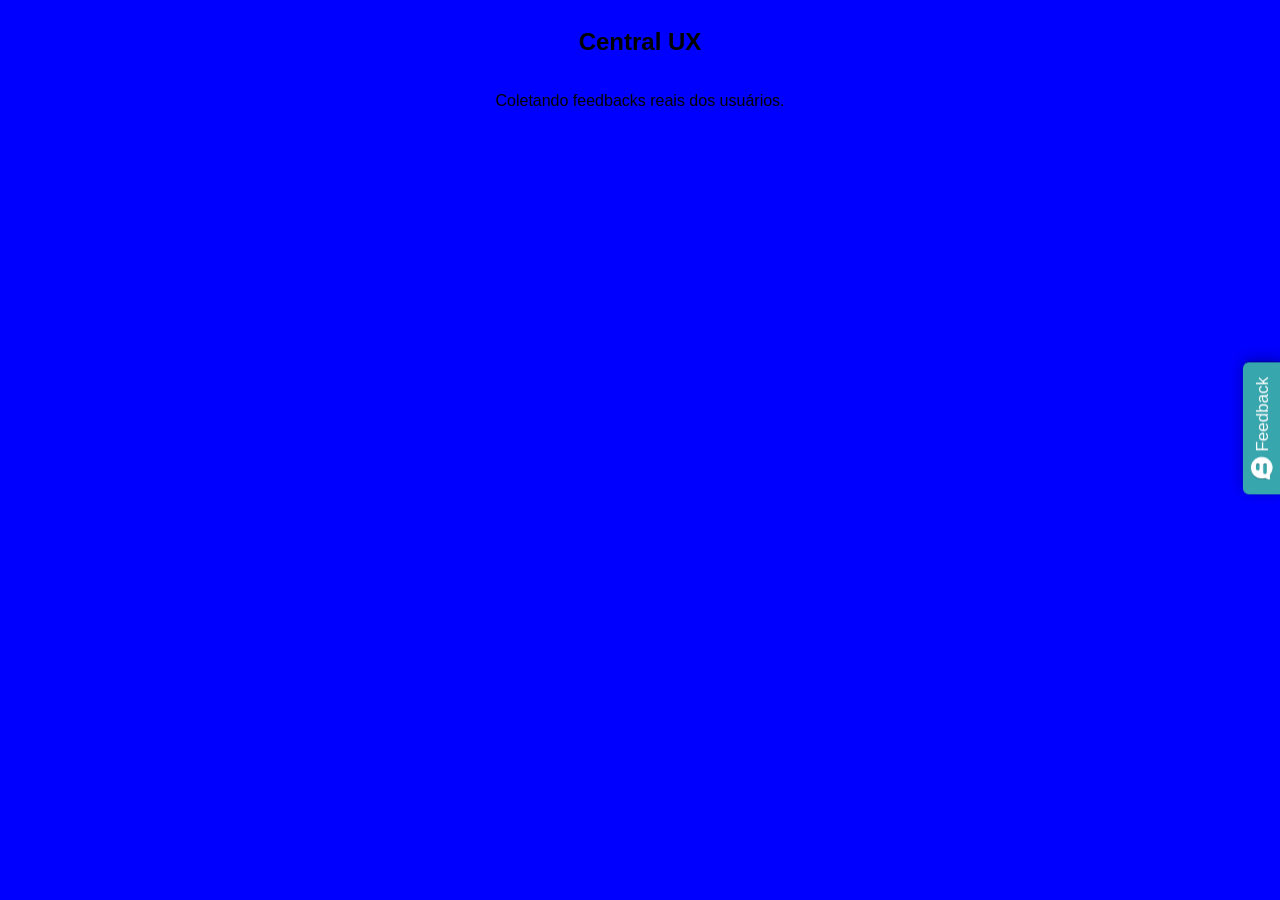
<file: index.html>
<!DOCTYPE html>
<html>
<head>
    <meta http-equiv="content-type" content="text/html; charset=UTF-8">
    <meta name="viewport" content="width=device-width, initial-scale=1, shrink-to-fit=no">
    <title>Limesurvey - Happyness Feedback Widget</title>
    <script src="https://code.jquery.com/jquery-3.4.1.slim.min.js"
        integrity="sha256-pasqAKBDmFT4eHoN2ndd6lN370kFiGUFyTiUHWhU7k8=" crossorigin="anonymous">
    </script>
    
    <!-- Happiness Feedback - Início - Parte 1-->
    <link rel="stylesheet" type="text/css" href="source/happiness_feedback.css">
    <script src="source/happiness_feedback.js"></script>
    <script type="text/javascript">
        //<![CDATA[
        function sendURL() {
            //Seleciona a url atual para salvar no campo hidden
            var myUrl = window.location.href;
            remoteframe = document.getElementById('feedback')
            //Verifica se a mensagem está em branco
            if (myUrl !== "") {
            //autoriza o domínio do questionário a se conectar via iframe de forma segura
                remoteframe.contentWindow.postMessage(myUrl, 'http://seu-lime-survey.com');
            }
            else {
                alert("URL Vazia");
            }
        }
    </script>
    <!-- Happiness Feedback - Fim -->

    <style>
        /*Estilo da página*/
        #center-text {
        display: flex;
        flex: 1;
        flex-direction: column;
        justify-content: center;
        align-items: center;
        height: 100%;
        font-family: sans-serif;
        }
        body{
            background: blue;
        }
    </style>

</head>

<body>
    <div id="center-text">
        <h2>Central UX</h2>
        <p>Coletando feedbacks reais dos usuários. </p>
    </div>
    <div id="body">
        <!-- Happiness Feedback - Início - Parte 2-->
        <div id="happiness-feedback" class="teal-theme">
            <div id="chat-square">
                <i>&nbsp;</i> Feedback
            </div>
            
            <div class="chat-box">
                <div class="chat-box-header">
                    <span class="chat-box-toggle"><i>×</i></span>
                </div>
                <div class="chat-box-body">
                    <div class="chat-box-overlay">
                        <!-- Incluir a url completa do questionário do Limesurvey a ser incluído no widget do iframe -->
                        <iframe id="feedback" src="http://seu-lime-survey.com"
                            style="border:0px #ffffff none;" name="lime" scrolling="overflow-y" frameborder="1"
                            marginheight="0px" marginwidth="0px" height="200px" width="320px" allowfullscreen></iframe>
                    </div>
                </div>
            </div>
        </div>
        <!-- Happiness Feedback - fim -->
    </div>
</body>

</html>
</file>
<file: source/happiness_feedback.css>
/* --------------------------------------------------------
Folha de estilo para Limesurvey - Happyness Feedback Widget 
Limesurvey: https://limesurvey.org
versão: 2.3
modificado pela última vez: 29/07/2019 por Moisés Rabelo de Lima
autor: Moisés Rabelo de Lima
email: moisesrlima@gmail.com
website: https://www.behance.net/moisesrlima
---------------------------------------------------------- */

/*Reset CSS - Início*/
#happiness-feedback,
#happiness-feedback * {
  margin: 0;
  padding: 0;
  border: 0;
  font-size: 16px;
  font: inherit;
  vertical-align: baseline;
  line-height: 1;
  outline: 0;
  -webkit-appearance: none;
  -moz-appearance: none;
  *zoom: 1;
  max-width: 100%;
  font-size: 100%;
  /* 1 */
  -webkit-text-size-adjust: 100%;
  /* 2 */
  -ms-text-size-adjust: 100%;
  /* 2 */
  border: 0;
  /* 1 */
  -ms-interpolation-mode: bicubic;
  /* 2 */
  line-height: normal;
  text-transform: none;
  font-family: Roboto, Helvetica, Arial, sans-serif;
  position: relative;
}

/*Reset CSS - Fim*/

#happiness-feedback #chat-circle {
  position: fixed;
  bottom: 50px;
  right: 50px;
  background: #5A5EB9;
  width: 80px;
  height: 80px;
  border-radius: 50%;
  color: #fff;
  padding: 28px;
  cursor: pointer;
  box-shadow: 0 3px 16px 0 rgba(0, 0, 0, 0.6), 0 3px 1px -2px rgba(0, 0, 0, 0.2), 0 1px 5px 0 rgba(0, 0, 0, 0.12);
}

#happiness-feedback .btn#my-btn {
  background: #fff;
  border-radius: 45px;
  color: #5865C3;
  padding: 13px 40px 12px;
}

#happiness-feedback #chat-overlay {
  background: rgba(255, 255, 255, 0.1);
  position: absolute;
  top: 0;
  left: 0;
  width: 100%;
  height: 100%;
  border-radius: 50%;
  display: none;
}

#happiness-feedback .chat-box iframe#feedback {
  width: 100%;
}

#happiness-feedback .chat-box {
  display: none;
  background: #efefef;
  position: fixed;
  right: 10px;
  bottom: 50%;
  width: 300px;
  max-width: 86vw;
  margin-bottom: -117px;
  max-height: 100vh;
  border-radius: 5px;
  box-shadow: 0 5px 35px 9px #0000004d;
  transition: all 0.5s ease;
  min-width: 300px;
  z-index: 9999;
  animation: slide-right 0.3s ease-out;
  -webkit-animation: slide-right 0.3s ease-out;
  -moz-animation: slide-right 0.3s ease-out;
}

#happiness-feedback .chat-box.open {
  display: block;
  animation: slide-left 0.3s ease-out;
  -webkit-animation: slide-left 0.3s ease-out;
  -moz-animation: slide-left 0.3s ease-out;
}

#happiness-feedback .chat-box-toggle {
  background: #023E87;
  color: #fff;
  width: 27px;
  height: 27px;
  overflow: hidden;
  position: absolute;
  right: 14px;
  top: -11px;
  font-size: 23px;
  text-align: center;
  border-radius: 200px;
  vertical-align: middle;
  text-indent: 0;
  cursor: pointer;
  box-shadow: 0px 2px 2px #00000047;
}

#happiness-feedback .chat-box-header {
  background: #fff;
  height: 28px;
  border-top-left-radius: 5px;
  border-top-right-radius: 5px;
  color: #023E87;
  text-align: center;
  padding-top: 7px;
  font: 20px sans-serif;
}

#happiness-feedback .chat-box-body {
  position: relative;
  height: 370px;
  height: auto;
  border: 0;
  overflow: hidden;
}

#happiness-feedback #chat-input {
  background: #f4f7f9;
  width: 100%;
  position: relative;
  height: 47px;
  resize: none;
  outline: none;
  border: 1px solid #ccc;
  color: #888;
  border-top: none;
  border-bottom-right-radius: 5px;
  border-bottom-left-radius: 5px;
  overflow: hidden;
  padding: 10px 50px 10px 15px;
}

#happiness-feedback .chat-input>form {
  margin-bottom: 0;
}

#happiness-feedback .chat-submit {
  position: absolute;
  bottom: 3px;
  right: 10px;
  background: transparent;
  box-shadow: none;
  border: none;
  border-radius: 50%;
  color: #5A5EB9;
  width: 35px;
  height: 35px;
}

#happiness-feedback .chat-logs {
  padding: 15px;
  height: 370px;
  overflow-y: scroll;
}

#happiness-feedback .chat-logs::-webkit-scrollbar-track {
  box-shadow: inset 0 0 6px rgba(0, 0, 0, 0.3);
  -webkit-box-shadow: inset 0 0 6px rgba(0, 0, 0, 0.3);
  background-color: #F5F5F5;
}

#happiness-feedback .chat-logs::-webkit-scrollbar {
  width: 5px;
  background-color: #F5F5F5;
}

#happiness-feedback .chat-logs::-webkit-scrollbar-thumb {
  background-color: #5A5EB9;
}

#happiness-feedback #chat-input::-webkit-input-placeholder,
#happiness-feedback #chat-input::-moz-placeholder,
#happiness-feedback #chat-input:-ms-input-placeholder,
#happiness-feedback #chat-input:-moz-placeholder {
  color: #ccc;
}

#happiness-feedback .chat-msg.user>.msg-avatar img {
  height: 45px;
  border-radius: 50%;
  float: left;
  width: 15%;
}

#happiness-feedback .chat-msg.self>.msg-avatar img {
  height: 45px;
  border-radius: 50%;
  float: right;
  width: 15%;
}

#happiness-feedback .cm-msg-text {
  background: #fff;
  padding: 10px 15px;
  color: #666;
  max-width: 75%;
  float: left;
  margin-left: 10px;
  position: relative;
  margin-bottom: 20px;
  border-radius: 30px;
}

#happiness-feedback .chat-msg {
  clear: both;
}

#happiness-feedback .chat-msg.self>.cm-msg-text {
  float: right;
  margin-right: 10px;
  background: #5A5EB9;
  color: #fff;
}

#happiness-feedback .cm-msg-button>ul>li {
  list-style: none;
  float: left;
  width: 50%;
}

#happiness-feedback .cm-msg-button {
  clear: both;
  margin-bottom: 70px;
}

#happiness-feedback .chat-box-body :after {
  content: "";
  opacity: 0.1;
  top: 0;
  left: 0;
  bottom: 0;
  right: 0;
  height: 100%;
  position: absolute;
  z-index: -1;
}
#happiness-feedback #chat-square.close{
  display: none;
}
#happiness-feedback #chat-square {
  position: fixed;
  bottom: 50%;
  right: -3px;
  background: #ffffff;
  width: 40px;
  border-radius: 0 6px 6px 0;
  color: #6f6f6f;
  padding: 14px;
  cursor: pointer;
  box-shadow: 0 3px 16px 0 rgba(0, 0, 0, 0.29), 0 3px 1px -2px rgba(0, 0, 0, 0.2), 0 1px 5px 0 rgba(0, 0, 0, 0.12);
  direction: inherit;
  transform: rotate(180deg);
  writing-mode: vertical-lr;
  font-family: sans-serif;
  font-weight: 400;
  z-index: 999;
  font-size: 17px;
  margin-bottom: -44px;
  box-sizing: border-box;
  padding: 15px 0px 15px 0;
  line-height: 40px;
  overflow-wrap: normal !important;
  word-break: normal !important;
  word-wrap: normal !important;
  white-space: nowrap !important;
  filter: progid:DXImageTransform.Microsoft.BasicImage(rotation=2);
  cursor: pointer;
  -webkit-writing-mode: vertical-lr;
  -moz-writing-mode: vertical-lr;
  -ms-writing-mode: tb-rl;
  -o-writing-mode: vertical-lr;
  writing-mode: vertical-lr;
}

#happiness-feedback .bg-primary {
  background: transparent;
  background-color: #2c3e50;
  color: #5a5eb9;
  text-align: center;
}

#happiness-feedback.teal-theme #chat-square i{
  width: 22px;
  height: 23px;
  background-size: 100%;
  background-image: url('[data-uri]');
}
#happiness-feedback.teal-theme #chat-square {
  background: #37A6AD;
  color: #ffffff;
  text-shadow: 0px -1px 1px rgba(0, 0, 0, 0.03);
}
#happiness-feedback.teal-theme .chat-box-toggle {
  background: #37A6AD;
}
@keyframes slide-left {
  0% {
    opacity: 0;
    transform: translateX(100%);
  }

  100% {
    opacity: 1;
    transform: translateX(0);
  }
}

#happiness-feedback #chat-square i {
  width: 17px;
  height: 18px;
  display: inline-block;
  background: url('[data-uri]');
  transform: rotate(180deg);
}
</file>
